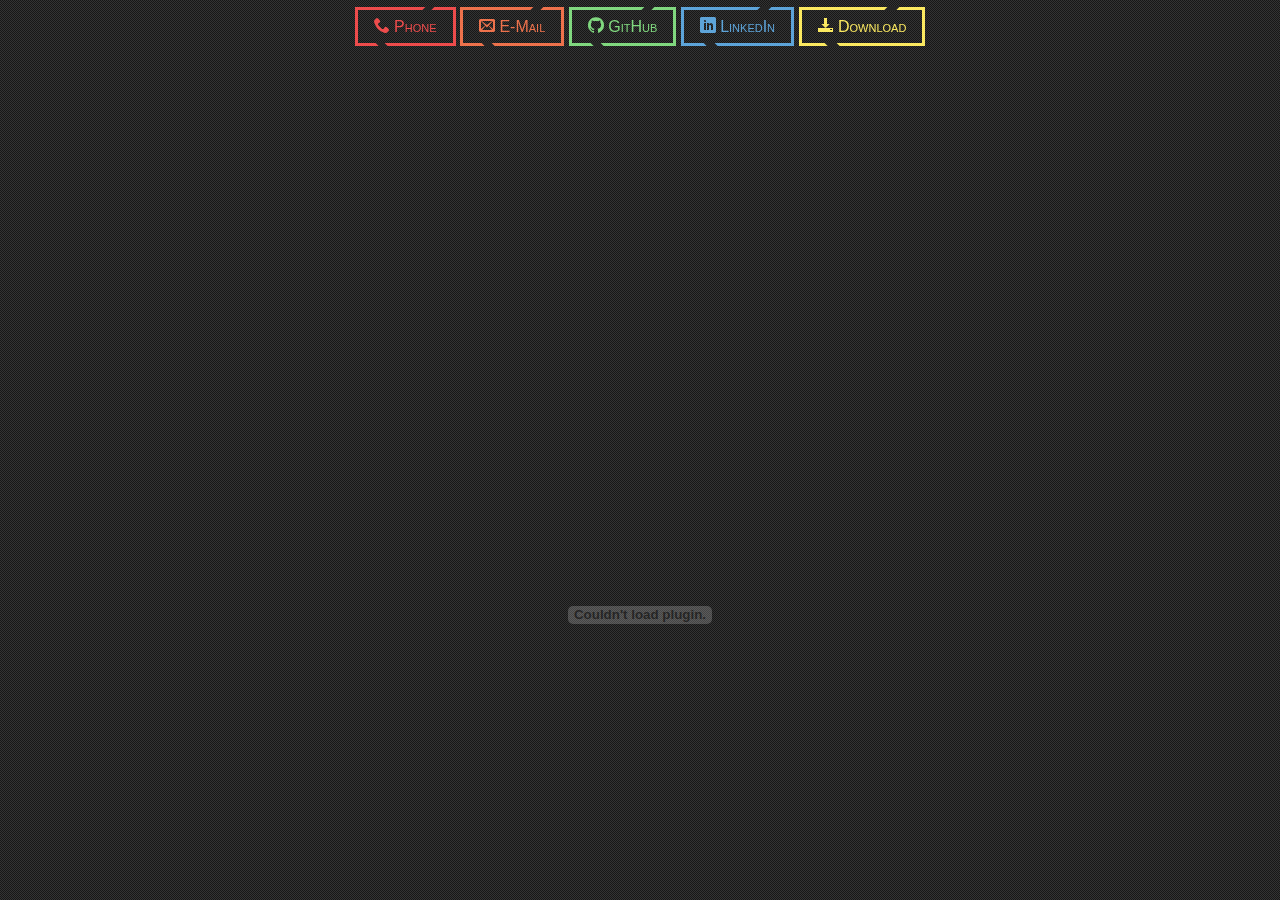
<file: index.html>
<head>
  <meta charset="UTF-8">
  <meta name="viewport" content="width=device-width" />
  <meta name="description" content="Atacan Çelikkol - CV" />
  <link rel="icon" href="favicon.jpg">
  <link rel="stylesheet" href="index.css">
  <link rel="stylesheet" href="assets/button.css">
  <link rel="stylesheet" href="assets/font.css">
  <title>Atacan Çelikkol</title>
</head>

<body>
  <div class="container">

    <div class="contact-container">
      <div class="buttons">
        <a href="tel:+905386408232" class="btn red">
          <span class="icon-phone"></span> Phone</a>
        <a href="mailto:atacan.celikkol@hotmail.com" class="btn orange">
          <span class="icon-envelop"></span> E-Mail</a>
        <a href="https://github.com/Atacan-Celikkol" class="btn green">
          <span class="icon-github"></span> GitHub</a>
        <a href="https://www.linkedin.com/in/atacan-celikkol/" class="btn blue">
          <span class="icon-linkedin"></span> LinkedIn</a>
        <a id="download" href="./files/cv.pdf" class="btn yellow" download="atacan-celikkol_cv.pdf">
          <span class="icon-download"></span> Download</a>
      </div>
    </div>

    <div class="pdf-container">
      <embed src="files/cv.pdf#toolbar=0&navpanes=0&scrollbar=1&statusbar=0&view=Fit" type="application/pdf" />
    </div>
  </div>

</body>

<script src="scripts.js"></script>
</file>
<file: index.css>
:root {
    --dark            : #222;
    --background-image: url('[data-uri]');
}

body {
    background-image: var(--background-image);
    background-size : 4px;
    font-family     : 'Segoe UI', Tahoma, Geneva, Verdana, sans-serif;
    margin          : 0;
}

.container {
    max-height: 100%;
    overflow  : hidden;
}


.contact-container {
    background-image: var(--background-image);
    background-size : 4px;
    position        : fixed;
    left            : 0;
    width           : 100%;
    display         : flex;
    height          : 40pt;
}

.contact-container>.buttons {
    margin: auto;
}

.pdf-container {
    margin    : auto;
    margin-top: 40pt;
    width     : fit-content;
    height    : calc(100% - 40pt);
    overflow  : auto;
}

.pdf-container>embed {
    width     : 595.4pt;
    height    : 842pt;
    max-width : calc(595.4pt);
    max-height: calc(842pt);
}
</file>
<file: assets/button.css>
.btn {
  text-decoration: none;
  position       : relative;
  background     : none;
  color          : aqua;
  border         : 0.2em solid aqua;
  font-variant   : petite-caps;
  padding        : 0.5em 1em;
  font-weight    : 500;
}

.btn::before {
  content           : "";
  display           : block;
  position          : absolute;
  width             : 10%;
  background        : #252525;
  height            : 0.3em;
  right             : 20%;
  top               : -0.25em;
  transform         : skewX(-45deg);
  -webkit-transition: all 0.45s cubic-bezier(0.86, 0, 0.07, 1);
  transition        : all 0.45s cubic-bezier(0.86, 0, 0.07, 1);
}

.btn::after {
  content           : "";
  display           : block;
  position          : absolute;
  width             : 10%;
  background        : #252525;
  height            : 0.3em;
  left              : 20%;
  bottom            : -0.25em;
  transform         : skewX(45deg);
  -webkit-transition: all 0.45 cubic-bezier(0.86, 0, 0.07, 1);
  transition        : all 0.45s cubic-bezier(0.86, 0, 0.07, 1);
}

.btn:hover {
  transition : 0.45s;
  text-shadow: 1px 2px 5px;
}

.btn:hover::before {
  right: 80%;
}

.btn:hover::after {
  left: 80%;
}

.btn.purple {
  color       : #4E3686;
  border-color: #4E3686;
}

.btn.blue {
  color       : #5DA4D9;
  border-color: #5DA4D9;
}

.btn.green {
  color       : #80D87F;
  border-color: #80D87F;
}

.btn.yellow {
  color       : #FBE960;
  border-color: #FBE960;
}

.btn.orange {
  color       : #EE724C;
  border-color: #EE724C;
}

.btn.red {
  color       : #ee4c4c;
  border-color: #ee4c4c;
}

.btn.white {
  color       : #eee;
  border-color: #eee;
}
</file>
<file: assets/font.css>
@font-face {
  font-family: 'icomoon';
  src:  url('fonts/icomoon.eot?qz5ov1');
  src:  url('fonts/icomoon.eot?qz5ov1#iefix') format('embedded-opentype'),
    url('fonts/icomoon.ttf?qz5ov1') format('truetype'),
    url('fonts/icomoon.woff?qz5ov1') format('woff'),
    url('fonts/icomoon.svg?qz5ov1#icomoon') format('svg');
  font-weight: normal;
  font-style: normal;
  font-display: block;
}

[class^="icon-"], [class*=" icon-"] {
  /* use !important to prevent issues with browser extensions that change fonts */
  font-family: 'icomoon' !important;
  speak: none;
  font-style: normal;
  font-weight: normal;
  font-variant: normal;
  text-transform: none;
  line-height: 1;

  /* Better Font Rendering =========== */
  -webkit-font-smoothing: antialiased;
  -moz-osx-font-smoothing: grayscale;
}

.icon-phone:before {
  content: "\e942";
}
.icon-envelop:before {
  content: "\e945";
}
.icon-download:before {
  content: "\e9c7";
}
.icon-github:before {
  content: "\eab0";
}
.icon-linkedin:before {
  content: "\eac9";
}
</file>
